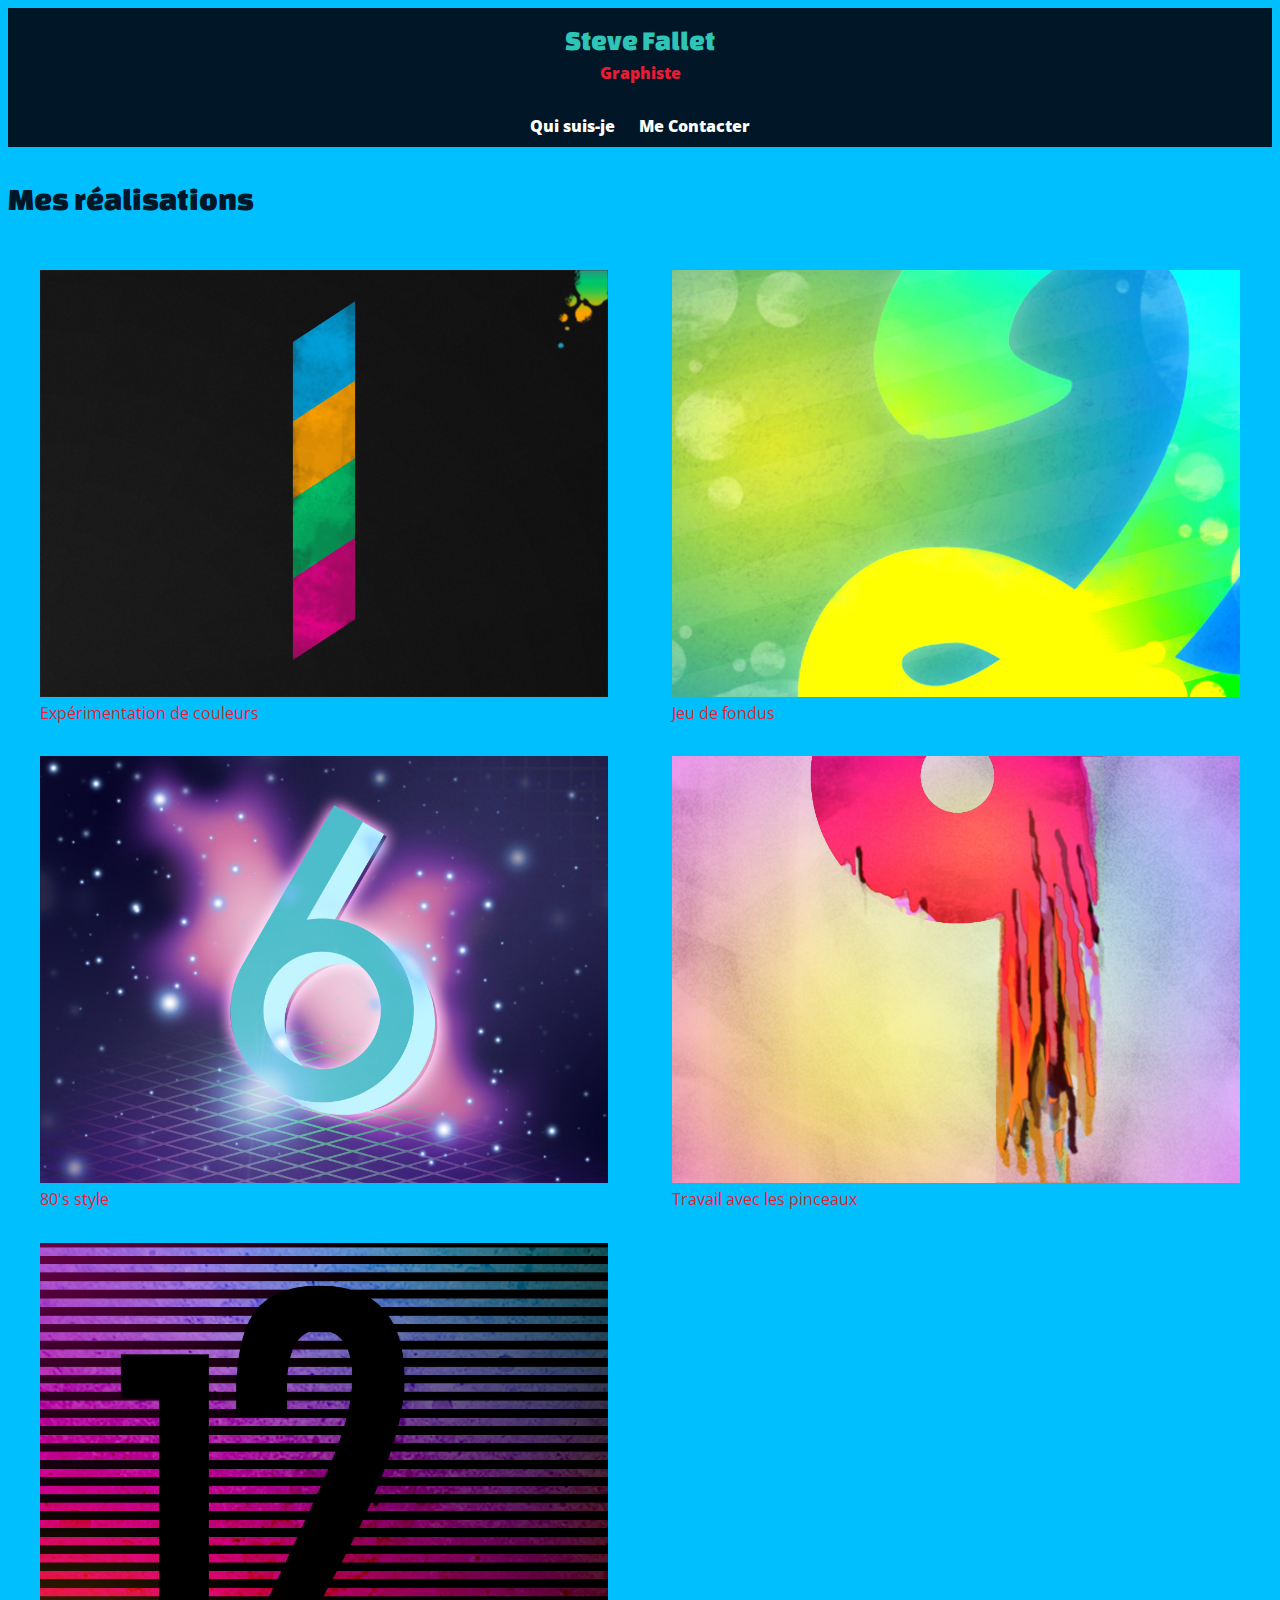
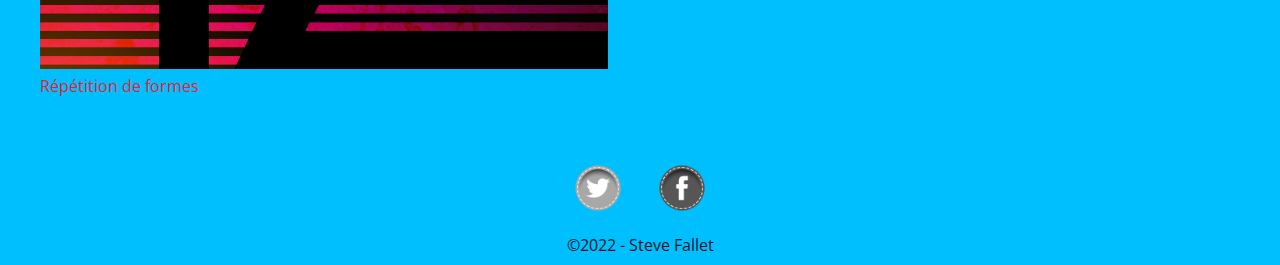
<file: index.html>
<!DOCTYPE html>
<html lang="fr">
<head>
    <!-- Encodage des caractères de la page -->
    <meta charset="utf-8">
    <!-- Ajuste la taille de la page aux différents appareils : pc, mobiles, tablettes -->
    <meta name="viewport" content="width=device-width, initial-scale=1, shrink-to-fit=no">
    <!-- Titre de la page. Visible dans l'onglet du navigateur -->
    <title>Steve Fallet | Graphiste</title>
    <!-- Auteur -->
    <meta name="author" content="Steve Fallet">
    <!-- Icône de base du site : FAVICON -->
    <link rel="icon" type="image/x-icon" href="favicon.ico">
    <!-- CSS -->
    <link rel="stylesheet" href="css/main.css">
    <link rel="stylesheet" href="css/responsive.css">
</head>
<body class="page-index">
<header>
    <a href="index.html">
        <div class="logo">
            <div class="nom">Steve Fallet</div>
            <div class="metier">Graphiste</div>
        </div>
    </a>
    <nav>
        <ul>
            <li class="accueil"><a href="index.html">Accueil</a></li>
            <li><a href="informations.html">Qui suis-je</a></li>
            <li><a href="contact.html">Me Contacter</a></li>
        </ul>
    </nav>
</header>
<main>
    <h1>Mes réalisations</h1>

    <ul class="realisations">
        <li>
            <a href="img/numbers-01.jpg">
                <figure>
                    <img src="img/numbers-01.jpg" alt="Tableau le chiffre 1">
                    <figcaption>Expérimentation de couleurs</figcaption>
                </figure>
            </a>
        </li>
        <li>
            <a href="img/numbers-02.jpg">
                <figure>
                    <img src="img/numbers-02.jpg" alt="Tableau le chiffre 2">
                    <figcaption>Jeu de fondus</figcaption>
                </figure>
            </a>
        </li>
        <li>
            <a href="img/numbers-06.jpg">
                <figure>
                    <img src="img/numbers-06.jpg" alt="Tableau le chiffre 6">
                    <figcaption>80's style</figcaption>
                </figure>
            </a>
        </li>
        <li>
            <a href="img/numbers-09.jpg">
                <figure>
                    <img src="img/numbers-09.jpg" alt="Tableau le chiffre 9">
                    <figcaption>Travail avec les pinceaux</figcaption>
                </figure>
            </a>
        </li>
        <li>
            <a href="img/numbers-12.jpg">
                <figure>
                    <img src="img/numbers-12.jpg" alt="Tableau le chiffre 12">
                    <figcaption>Répétition de formes</figcaption>
                </figure>
            </a>
        </li>
    </ul>
</main>
<footer>
    <!-- nav>ul>li*2>a>img -->
    <nav>
        <ul>
            <li>
                <a href="https://twitter.com/lauredi">
                    <img src="img/twitter-badge.png" alt="">
                </a>
            </li>
            <li>
                <a href="https://www.facebook.com/laure.dinateur">
                    <img src="img/facebook-badge.png" alt="">
                </a>
            </li>
        </ul>
    </nav>
    <div>&copy;2022 - Steve Fallet</div>
</footer>
</body>
</html>
</file>
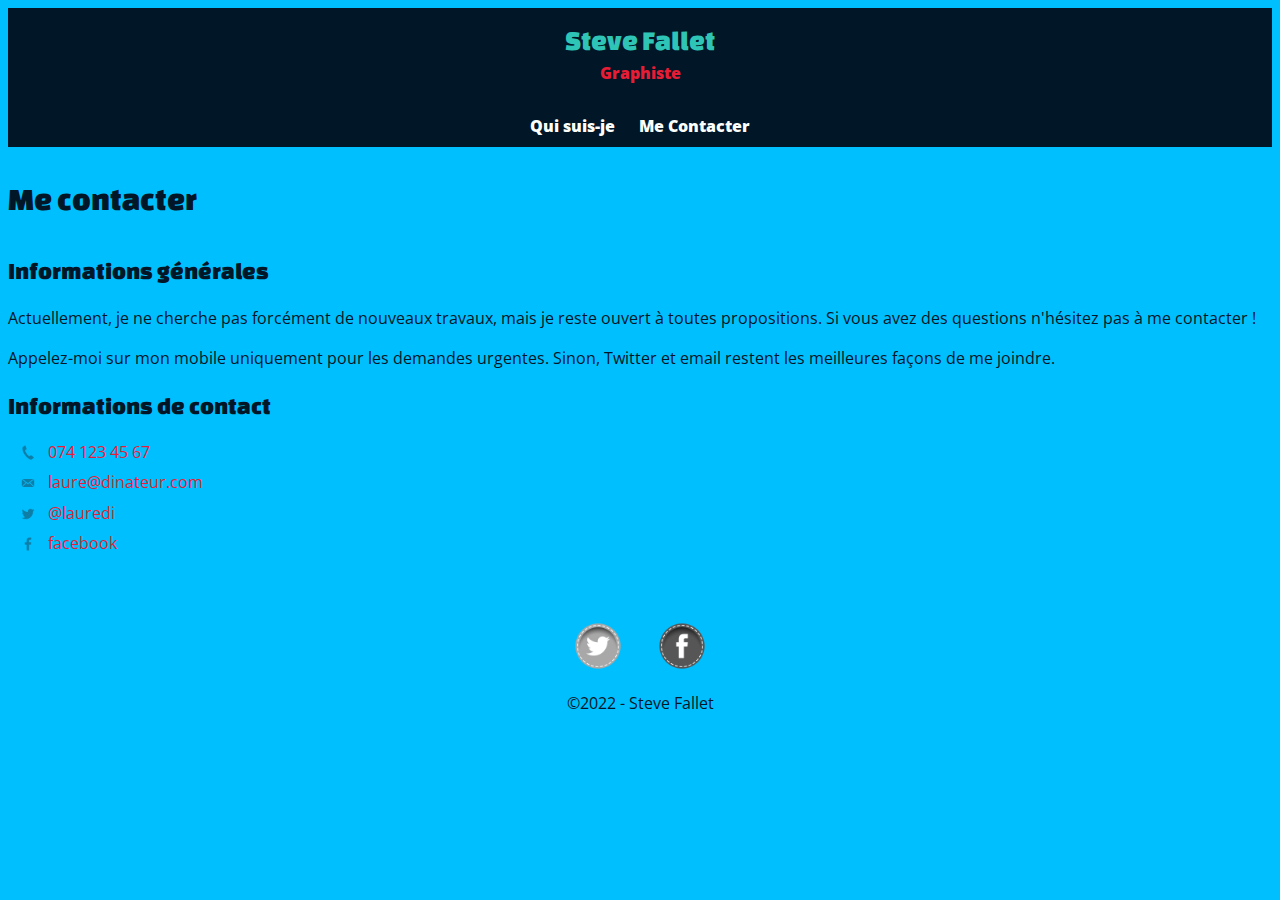
<file: contact.html>
<!DOCTYPE html>
<html lang="fr">
<head>
    <!-- Encodage des caractères de la page -->
    <meta charset="utf-8">
    <!-- Ajuste la taille de la page aux différents appareils : pc, mobiles, tablettes -->
    <meta name="viewport" content="width=device-width, initial-scale=1, shrink-to-fit=no">
    <!-- Titre de la page. Visible dans l'onglet du navigateur -->
    <title>Me contacter | Steve Fallet</title>
    <!-- Auteur -->
    <meta name="author" content="Steve Fallet">
    <!-- Icône de base du site : FAVICON -->
    <link rel="icon" type="image/x-icon" href="favicon.ico">
    <!-- CSS -->
    <link rel="stylesheet" href="css/main.css">
    <link rel="stylesheet" href="css/responsive.css">
</head>
<body class="page-contact">
<header>
    <a href="index.html">
        <div class="logo">
            <div class="nom">Steve Fallet</div>
            <div class="metier">Graphiste</div>
        </div>
    </a>
    <nav>
        <ul>
            <li class="accueil"><a href="index.html">Accueil</a></li>
            <li><a href="informations.html">Qui suis-je</a></li>
            <li><a href="contact.html">Me Contacter</a></li>
        </ul>
    </nav>
</header>
<main>
    <h1>Me contacter</h1>

    <h2>Informations générales</h2>

    <p>Actuellement, je ne cherche pas forcément de nouveaux travaux,
        mais je reste ouvert à toutes propositions.
        Si vous avez des questions n'hésitez pas à me contacter !</p>

    <p>Appelez-moi sur mon mobile uniquement pour les demandes urgentes.
        Sinon, Twitter et email restent les meilleures
        façons de me joindre.</p>

    <h2>Informations de contact</h2>

    <ul class="contact-info">
        <li>
            <a href="tel:0741234567">074 123 45 67</a>
        </li>
        <li>
            <a href="mailto:laure@dinateur.com">laure@dinateur.com</a>
        </li>
        <li>
            <a href="https://twitter.com/lauredi">@lauredi</a>
        </li>
        <li>
            <a href="https://www.facebook.com/laure.dinateur">facebook</a>
        </li>
    </ul>
</main>
<footer>
    <!-- nav>ul>li*2>a>img -->
    <nav>
        <ul>
            <li>
                <a href="https://twitter.com/lauredi">
                    <img src="img/twitter-badge.png" alt="">
                </a>
            </li>
            <li>
                <a href="https://www.facebook.com/laure.dinateur">
                    <img src="img/facebook-badge.png" alt="">
                </a>
            </li>
        </ul>
    </nav>
    <div>&copy;2022 - Steve Fallet</div>
</footer>
</body>
</html>
</file>
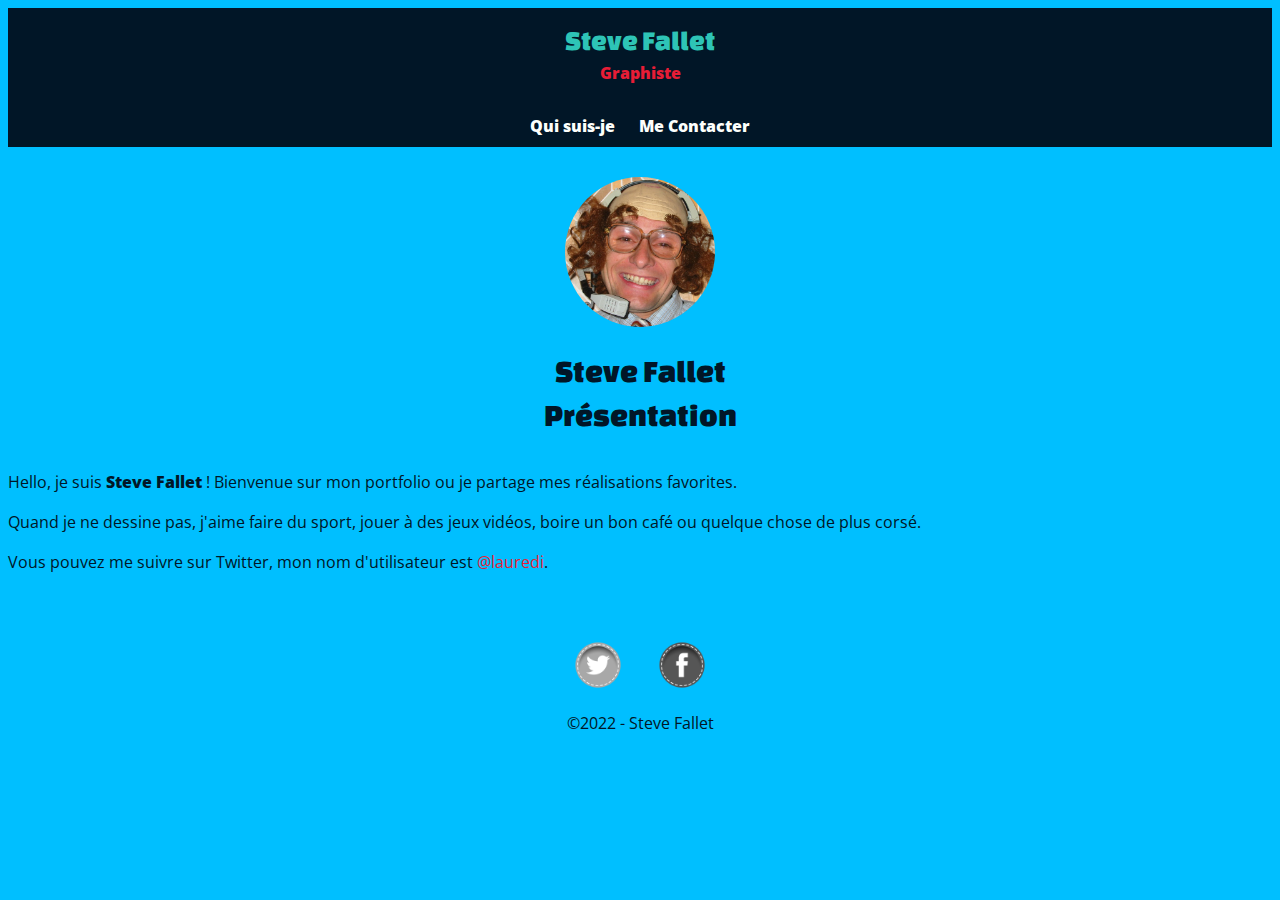
<file: informations.html>
<!DOCTYPE html>
<html lang="fr">
<head>
    <!-- Encodage des caractères de la page -->
    <meta charset="utf-8">
    <!-- Ajuste la taille de la page aux différents appareils : pc, mobiles, tablettes -->
    <meta name="viewport" content="width=device-width, initial-scale=1, shrink-to-fit=no">
    <!-- Titre de la page. Visible dans l'onglet du navigateur -->
    <title>Informations | Steve Fallet</title>
    <!-- Auteur -->
    <meta name="author" content="Steve Fallet">
    <!-- Icône de base du site : FAVICON -->
    <link rel="icon" type="image/x-icon" href="favicon.ico">
    <!-- CSS -->
    <link rel="stylesheet" href="css/main.css">
    <link rel="stylesheet" href="css/responsive.css">
</head>
<body class="page-informations">
    <header>
        <a href="index.html">
            <div class="logo">
                <div class="nom">Steve Fallet</div>
                <div class="metier">Graphiste</div>
            </div>
        </a>
        <nav>
            <ul>
                <li class="accueil"><a href="index.html">Accueil</a></li>
                <li><a href="informations.html">Qui suis-je</a></li>
                <li><a href="contact.html">Me Contacter</a></li>
            </ul>
        </nav>
    </header>
    <main>
        <img src="img/michel-ingenieur-informaticien.jpg" alt="Belle photo de Steve Fallet">
        
        <h1>Steve Fallet<br>Présentation</h1>

        <p>Hello, je suis <strong>Steve Fallet</strong> !
            Bienvenue sur mon portfolio ou je partage mes réalisations favorites.</p>

        <p>Quand je ne dessine pas, j'aime faire du sport,
            jouer à des jeux vidéos, boire un bon café ou quelque chose de plus corsé.</p>

        <p>Vous pouvez me suivre sur Twitter,
            mon nom d'utilisateur est <a href="https://twitter.com/lauredi">@lauredi</a>.</p>

    </main>
    <footer>
        <!-- nav>ul>li*2>a>img -->
        <nav>
            <ul>
                <li>
                    <a href="https://twitter.com/lauredi">
                        <img src="img/twitter-badge.png" alt="">
                    </a>
                </li>
                <li>
                    <a href="https://www.facebook.com/laure.dinateur">
                        <img src="img/facebook-badge.png" alt="">
                    </a>
                </li>
            </ul>
        </nav>
        <div>&copy;2022 - Steve Fallet</div>
    </footer>
</body>
</html>
</file>
<file: css/main.css>
/* open-sans-regular - latin */
@font-face {
    font-family: 'Open Sans';
    font-style: normal;
    font-weight: 400;
    src: url('../fonts/open-sans-v28-latin-regular.eot'); /* IE9 Compat Modes */
    src: local(''),
    url('../fonts/open-sans-v28-latin-regular.eot?#iefix') format('embedded-opentype'), /* IE6-IE8 */
    url('../fonts/open-sans-v28-latin-regular.woff2') format('woff2'), /* Super Modern Browsers */
    url('../fonts/open-sans-v28-latin-regular.woff') format('woff'), /* Modern Browsers */
    url('../fonts/open-sans-v28-latin-regular.ttf') format('truetype'), /* Safari, Android, iOS */
    url('../fonts/open-sans-v28-latin-regular.svg#OpenSans') format('svg'); /* Legacy iOS */
}
/* open-sans-800 - latin */
@font-face {
    font-family: 'Open Sans';
    font-style: normal;
    font-weight: 800;
    src: url('../fonts/open-sans-v28-latin-800.eot'); /* IE9 Compat Modes */
    src: local(''),
    url('../fonts/open-sans-v28-latin-800.eot?#iefix') format('embedded-opentype'), /* IE6-IE8 */
    url('../fonts/open-sans-v28-latin-800.woff2') format('woff2'), /* Super Modern Browsers */
    url('../fonts/open-sans-v28-latin-800.woff') format('woff'), /* Modern Browsers */
    url('../fonts/open-sans-v28-latin-800.ttf') format('truetype'), /* Safari, Android, iOS */
    url('../fonts/open-sans-v28-latin-800.svg#OpenSans') format('svg'); /* Legacy iOS */
}
/* open-sans-italic - latin */
@font-face {
    font-family: 'Open Sans';
    font-style: italic;
    font-weight: 400;
    src: url('../fonts/open-sans-v28-latin-italic.eot'); /* IE9 Compat Modes */
    src: local(''),
    url('../fonts/open-sans-v28-latin-italic.eot?#iefix') format('embedded-opentype'), /* IE6-IE8 */
    url('../fonts/open-sans-v28-latin-italic.woff2') format('woff2'), /* Super Modern Browsers */
    url('../fonts/open-sans-v28-latin-italic.woff') format('woff'), /* Modern Browsers */
    url('../fonts/open-sans-v28-latin-italic.ttf') format('truetype'), /* Safari, Android, iOS */
    url('../fonts/open-sans-v28-latin-italic.svg#OpenSans') format('svg'); /* Legacy iOS */
}
/* changa-one-regular - latin */
@font-face {
    font-family: 'Changa One';
    font-style: normal;
    font-weight: 400;
    src: url('../fonts/changa-one-v16-latin-regular.eot'); /* IE9 Compat Modes */
    src: local(''),
    url('../fonts/changa-one-v16-latin-regular.eot?#iefix') format('embedded-opentype'), /* IE6-IE8 */
    url('../fonts/changa-one-v16-latin-regular.woff2') format('woff2'), /* Super Modern Browsers */
    url('../fonts/changa-one-v16-latin-regular.woff') format('woff'), /* Modern Browsers */
    url('../fonts/changa-one-v16-latin-regular.ttf') format('truetype'), /* Safari, Android, iOS */
    url('../fonts/changa-one-v16-latin-regular.svg#ChangaOne') format('svg'); /* Legacy iOS */
}

/*************************************************
STYLES GENERAUX
*************************************************/
body {
    font-family: 'Open Sans', sans-serif;
    font-weight: 400;
    font-size: 100%;
    line-height: 1.4;
    background-color: #fdfffc;
    color: #011627;
}

h1, h2, h3 {
    font-family: 'Changa One', cursive;
    font-weight: 400;
}

h1 {
    font-size: 2rem;
    margin-bottom: 1em;
}

h2 {
    font-size: 1.5rem;
    margin-bottom: .75em;
}

p {
    line-height: 1.5;
}

a {
    color: #e71d36;
    text-decoration: none;
}

img {
    max-width: 100%;
    height: auto;
    width: auto;
}

/*************************************************
ENTÊTE DU SITE
*************************************************/
header {
    text-align: center;
    background-color: #011627;
    padding-top: 5px;
    margin-bottom: 30px;
}

header .nom {
    color: #2ec4b6;
    font-size: 1.75rem;
    font-family: 'Changa One', cursive;
    font-weight: 400;
    line-height: 0.8;
    margin: 1rem 0; /* 1rem haut/bas et 0 gauche/droite */
}

header .metier {
    margin-top: -5px;
    font-weight: bold;
}

header nav {
    padding: 10px 0;
    margin: 20px 0 0;
}

header nav ul {
    list-style-type: none;
    padding: 0;
    margin: 0 10px;
}

header nav ul li {
    display: inline;
}
/* Cache le li accueil */
header nav ul li.accueil {
    display: none;
}

header nav ul li a {
    color: #fdfffc;
    font-weight: bold;
    padding: 15px 10px;/* 15px haut/bas et 10px gauche/droite */
    transition: color .5s;
}

header nav ul li a:hover {
    color: #2ec4b6;
}
/*************************************************
PEID DE PAGE DU SITE
*************************************************/

footer {
    text-align: center;
    padding-top: 50px;
}

footer nav {
    margin-bottom: 1rem;
}

footer nav ul {
    list-style: none;
    padding: 0;
    margin: 0;
}

footer nav ul li {
    display: inline-block;
}

footer nav ul li img {
    width: 50px;
    margin: 0 15px; /* 0 haut/bas et 15px gauche/droite */
    filter: grayscale(100%);
    transition: filter 500ms ease-out;
}

footer nav ul li img:hover {
     filter: grayscale(0);
}

/*************************************************
PAGE INFORMATIONS
*************************************************/
.page-informations main img {
    border-radius: 50%;
    max-width: 150px;
    display: block;
    margin: 0 auto;
}

.page-informations h1 {
    text-align: center;
}

/*************************************************
PAGE CONTACT
*************************************************/

/* Liste à puce des contacts */
.page-contact ul.contact-info {
    list-style-type: none;
    padding: 0;
}

.page-contact ul.contact-info li {
    margin-bottom: .5em;
}

.page-contact ul.contact-info a {
    padding-left: 40px;
    background-image: url("../img/phone.png");
    background-repeat: no-repeat;
    background-size: 20px 20px;
    background-position-x: 10px;
    background-position-y: 2px;
}

.page-contact ul.contact-info a[href*="mailto:"] {
    background-image: url("../img/mail.png");
}

.page-contact ul.contact-info a[href*="twitter"] {
    background-image: url("../img/twitter.png");
}

.page-contact ul.contact-info a[href*="facebook"] {
    background-image: url("../img/facebook.png");
}

/*************************************************
PAGE INDEX
*************************************************/
.page-index .realisations {
    padding: 0;
    margin: 0;
    list-style-type: none;
    display: flex;
    flex-wrap: wrap;
}

.page-index .realisations li {
    flex-basis: 45%;
    padding: 1rem 2.5%;
}

.page-index .realisations figure {
    margin: 0;
}
</file>
<file: css/responsive.css>
@media screen and (min-width: 480px) {
    body {
        background-color: red;
    }
}

@media screen and (min-width: 660px) {
    body {
        background-color: greenyellow;
    }
}

@media screen and (min-width: 910px) {
    body {
        background-color: deepskyblue;
    }
}
</file>
